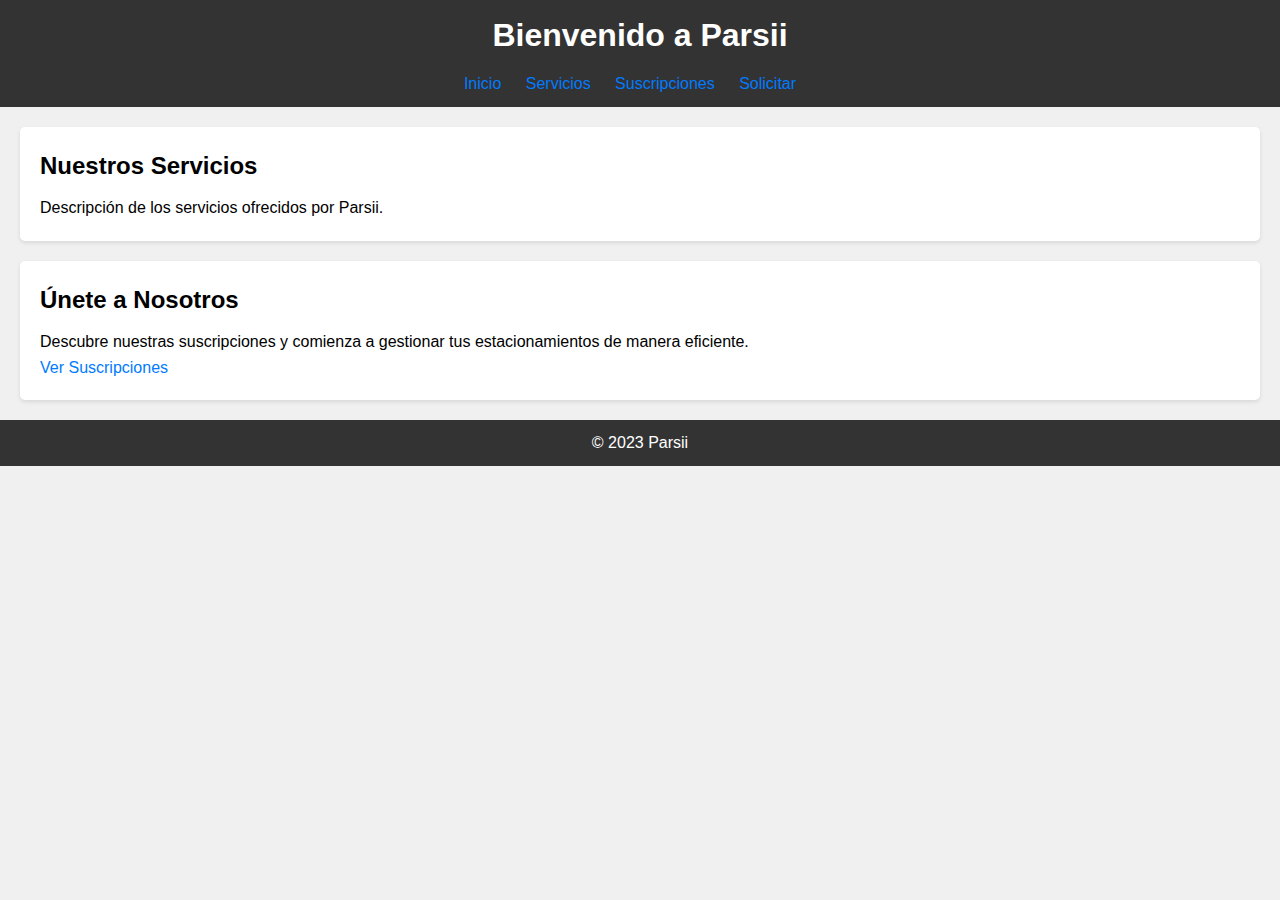
<file: TRABAJOFINAL/index.html>
<!DOCTYPE html>
<html lang="es">
<head>
    <meta charset="UTF-8">
    <meta name="viewport" content="width=device-width, initial-scale=1.0">
    <title>Parsii - Inicio</title>
    <link rel="stylesheet" href="styles.css">
</head>
<body>
    <header>
        <h1>Bienvenido a Parsii</h1>
        <nav>
            <ul>
                <li><a href="index.html">Inicio</a></li>
                <li><a href="servicios.html">Servicios</a></li>
                <li><a href="suscripciones.html">Suscripciones</a></li>
                <li><a href="solicitar.html">Solicitar</a></li>
            </ul>
        </nav>
    </header>
    <section>
        <h2>Nuestros Servicios</h2>
        <p>Descripción de los servicios ofrecidos por Parsii.</p>
    </section>
    <section>
        <h2>Únete a Nosotros</h2>
        <p>Descubre nuestras suscripciones y comienza a gestionar tus estacionamientos de manera eficiente.</p>
        <a href="suscripciones.html">Ver Suscripciones</a>
    </section>
    <footer>
        <p>&copy; 2023 Parsii</p>
    </footer>
</body>
</html>
</file>
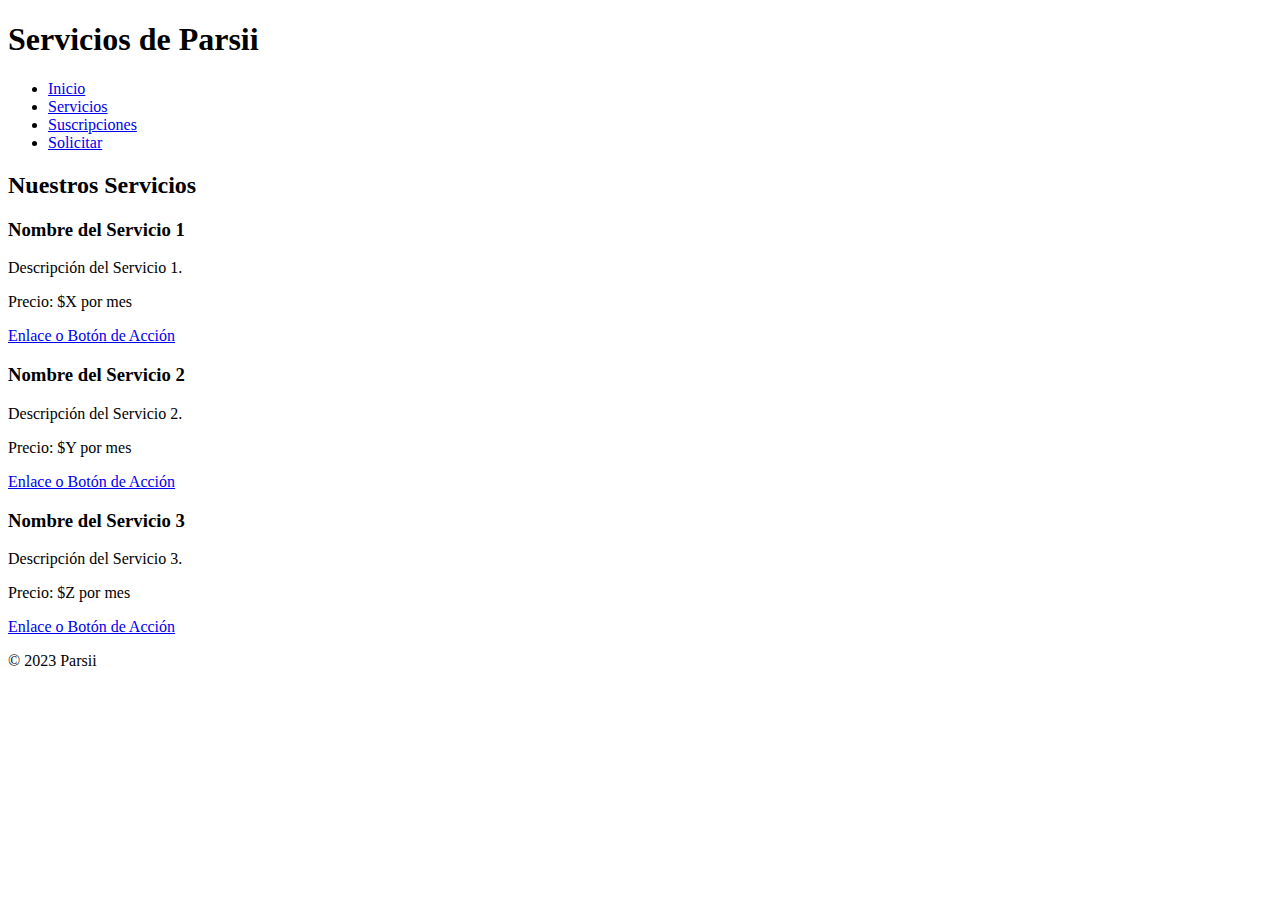
<file: TRABAJOFINAL/servicios.html>
<!DOCTYPE html>
<html lang="es">
<head>
    <!-- Encabezado con metadatos y referencia a la hoja de estilos -->
</head>
<body>
    <!-- Encabezado de la página -->
    <header>
        <h1>Servicios de Parsii</h1>
        <!-- Menú de navegación -->
        <nav>
            <ul>
                <li><a href="index.html">Inicio</a></li>
                <li><a href="servicios.html">Servicios</a></li>
                <li><a href="suscripciones.html">Suscripciones</a></li>
                <li><a href="solicitar.html">Solicitar</a></li>
            </ul>
        </nav>
    </header>

    <!-- Sección de Servicios -->
    <section>
        <h2>Nuestros Servicios</h2>

        <!-- Servicio 1: Alquiler de Cochera -->
<!-- Servicio 1: Alquiler de Cochera -->
<div class="servicio">
    <h3>Nombre del Servicio 1</h3>
    <p>Descripción del Servicio 1.</p>
    <p>Precio: $X por mes</p>
    <a href="#">Enlace o Botón de Acción</a>
</div>

<!-- Servicio 2: Lavado de Autos -->
<div class="servicio">
    <h3>Nombre del Servicio 2</h3>
    <p>Descripción del Servicio 2.</p>
    <p>Precio: $Y por mes</p>
    <a href="#">Enlace o Botón de Acción</a>
</div>

<!-- Servicio 3: Alquiler a Largo Plazo -->
<div class="servicio">
    <h3>Nombre del Servicio 3</h3>
    <p>Descripción del Servicio 3.</p>
    <p>Precio: $Z por mes</p>
    <a href="#">Enlace o Botón de Acción</a>
</div>


        <!-- API de Calendario para Reservas -->
        <div id="calendario-reservas">
            <!-- Aquí puedes integrar la API de calendario para mostrar disponibilidad y permitir reservas -->
        </div>

        <!-- API de Disponibilidad de Lugares -->
        <div id="disponibilidad-lugares">
            <!-- Aquí puedes integrar la API que muestra la disponibilidad de lugares dentro del estacionamiento -->
        </div>
    </section>

    <!-- Pie de Página -->
    <footer>
        <p>&copy; 2023 Parsii</p>
    </footer>
</body>
</html>
</file>
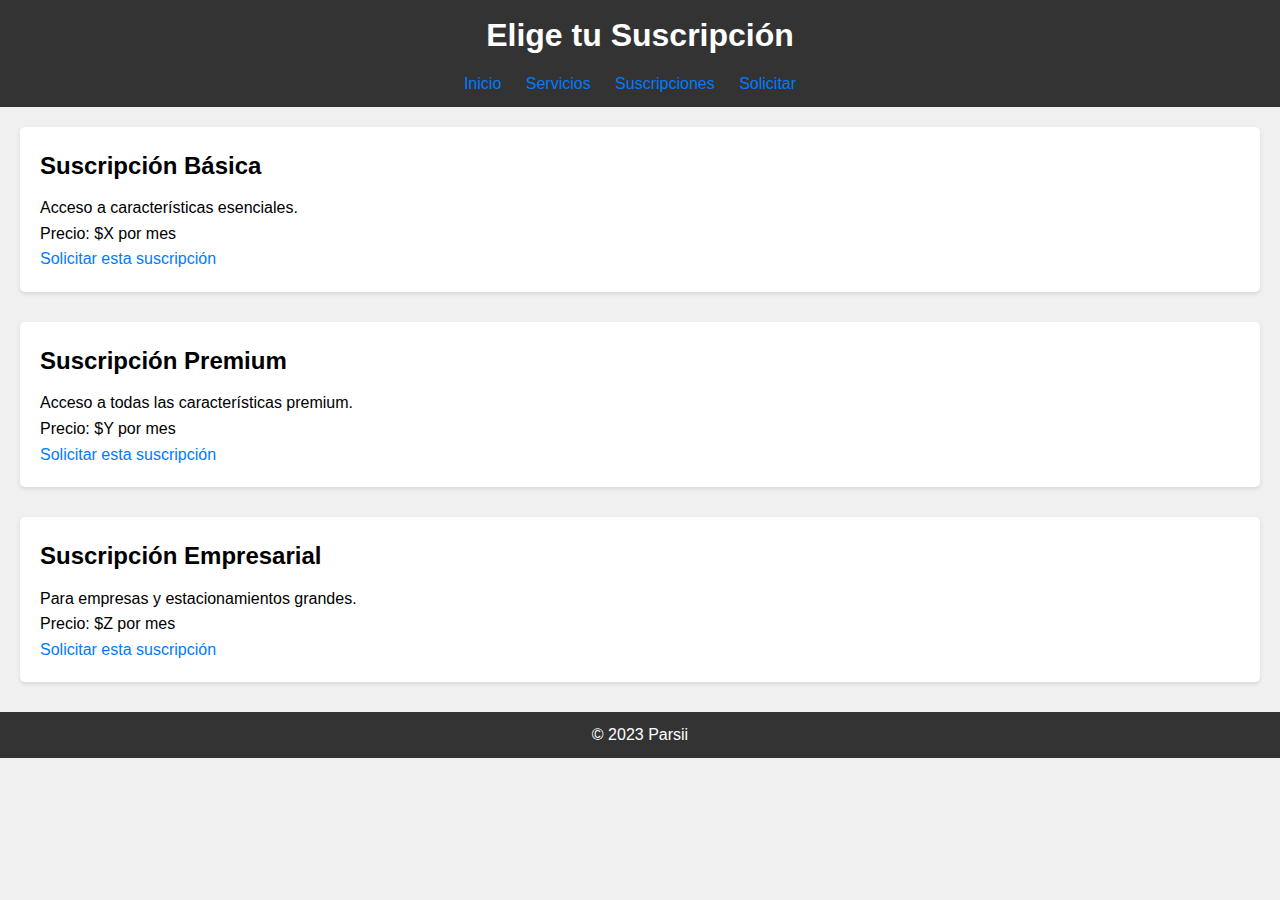
<file: TRABAJOFINAL/suscripciones.html>
<!DOCTYPE html>
<html lang="es">
<head>
    <meta charset="UTF-8">
    <meta name="viewport" content="width=device-width, initial-scale=1.0">
    <title>Suscripciones - Parsii</title>
    <link rel="stylesheet" href="styles.css">
</head>
<body>
    <header>
        <h1>Elige tu Suscripción</h1>
        <nav>
            <ul>
                <li><a href="index.html">Inicio</a></li>
                <li><a href="servicios.html">Servicios</a></li>
                <li><a href="suscripciones.html">Suscripciones</a></li>
                <li><a href="solicitar.html">Solicitar</a></li>
            </ul>
        </nav>
    </header>
    <section class="suscripcion">
        <h2>Suscripción Básica</h2>
        <p>Acceso a características esenciales.</p>
        <p>Precio: $X por mes</p>
        <a href="solicitar.html">Solicitar esta suscripción</a>
    </section>
    <section class="suscripcion">
        <h2>Suscripción Premium</h2>
        <p>Acceso a todas las características premium.</p>
        <p>Precio: $Y por mes</p>
        <a href="solicitar.html">Solicitar esta suscripción</a>
    </section>
    <section class="suscripcion">
        <h2>Suscripción Empresarial</h2>
        <p>Para empresas y estacionamientos grandes.</p>
        <p>Precio: $Z por mes</p>
        <a href="solicitar.html">Solicitar esta suscripción</a>
    </section>
    <footer>
        <p>&copy; 2023 Parsii</p>
    </footer>
</body>
</html>
</file>
<file: TRABAJOFINAL/styles.css>
/* Reset de estilos para eliminar márgenes y rellenos predeterminados */
html, body, div, h1, h2, h3, p, ul, li, button {
    margin: 0;
    padding: 0;
    border: 0;
}

/* Estilos generales para toda la página */
body {
    font-family: Arial, sans-serif;
    background-color: #f0f0f0;
    line-height: 1.6;
}

header {
    background-color: #333;
    color: #fff;
    padding: 10px;
    text-align: center;
}

nav ul {
    list-style-type: none;
    padding: 0;
}

nav ul li {
    display: inline;
    margin-right: 20px;
}

section {
    background-color: #fff;
    margin: 20px;
    padding: 20px;
    border-radius: 5px;
    box-shadow: 0 2px 4px rgba(0, 0, 0, 0.1);
}

footer {
    background-color: #333;
    color: #fff;
    text-align: center;
    padding: 10px;
}

/* Estilos específicos para enlaces */
a {
    text-decoration: none;
    color: #007BFF;
    transition: color 0.3s ease-in-out;
}

a:hover {
    color: #0056b3;
}

/* Estilos específicos para botones */
button {
    background-color: #007BFF;
    color: #fff;
    padding: 10px 20px;
    border: none;
    border-radius: 5px;
    cursor: pointer;
    transition: background-color 0.3s ease-in-out;
}

button:hover {
    background-color: #0056b3;
}

/* Estilos para títulos y subtítulos */
h1 {
    font-size: 2em;
    margin-bottom: 10px;
}

h2 {
    font-size: 1.5em;
    margin-bottom: 10px;
}

/* Estilos para las secciones de suscripciones */
.suscripcion {
    margin-bottom: 30px;
}


/* Estilos para las secciones de servicios */
.servicio {
    background-color: #fff;
    margin: 20px;
    padding: 20px;
    border-radius: 5px;
    box-shadow: 0 2px 4px rgba(0, 0, 0, 0.1);
}

.servicio h3 {
    font-size: 1.5em;
    margin-bottom: 10px;
}

.servicio p {
    font-size: 1em;
    margin-bottom: 10px;
}

.servicio a {
    text-decoration: none;
    color: #007BFF;
    display: inline-block;
    padding: 10px 20px;
    background-color: #fff;
    border: 1px solid #007BFF;
    border-radius: 5px;
    transition: background-color 0.3s ease-in-out, color 0.3s ease-in-out;
}

.servicio a:hover {
    background-color: #007BFF;
    color: #fff;
}
</file>
